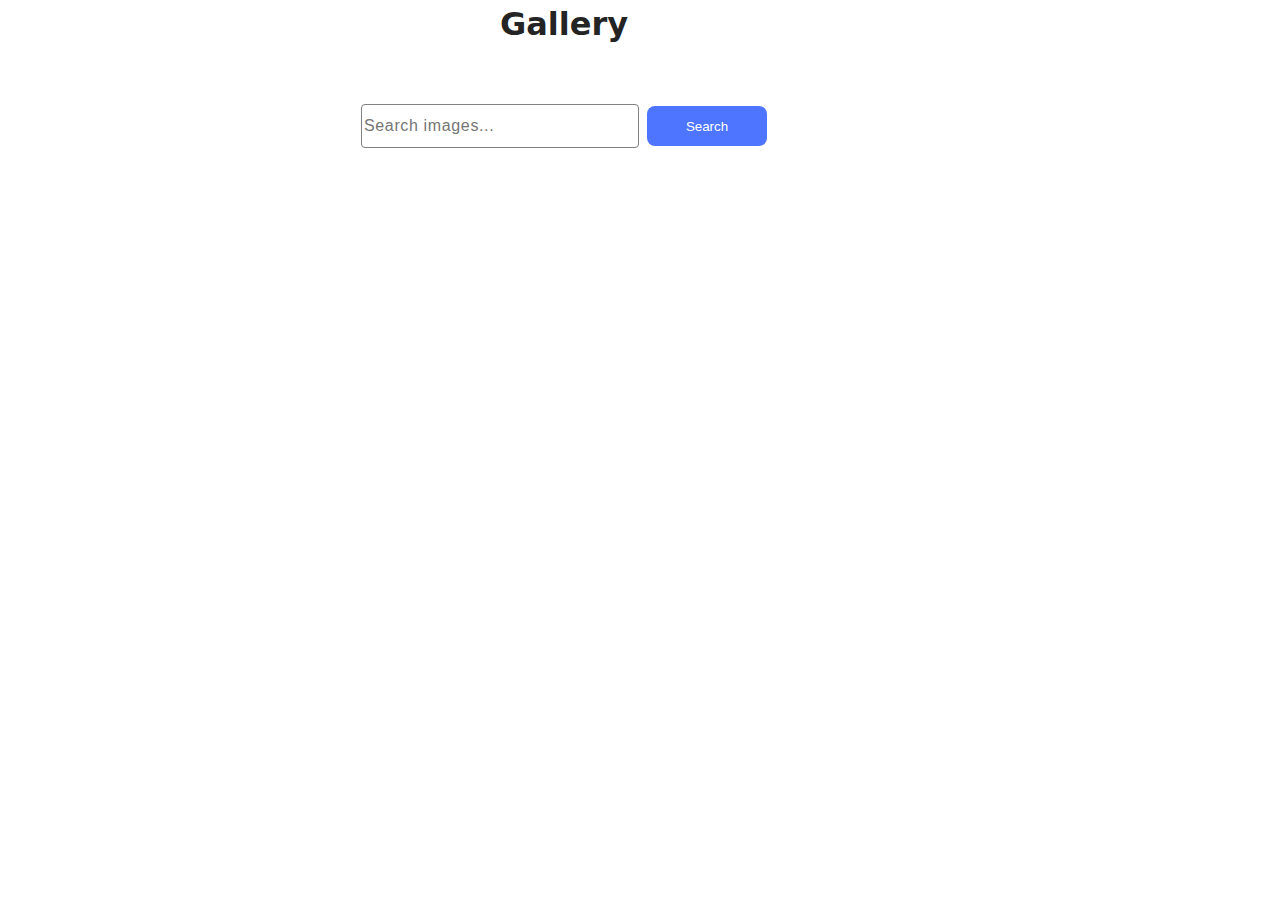
<file: src/index.html>
<!DOCTYPE html>
<html lang="en">
  <head>
    <meta charset="UTF-8" />
    <link rel="icon" type="image/svg+xml" href="/favicon.svg" />
    <meta name="viewport" content="width=device-width, initial-scale=1.0" />
    <title>Vanilla App Template</title>
    <link rel="stylesheet" href="./css/styles.css" />
  </head>
  <body>
    <main>
      <div class="cont">
        <h1>Gallery</h1>
        <form class="form">
          <label>
            <input
              class="input-text"
              type="text"
              name="search-text"
              placeholder="Search images..."
              required
            />
          </label>
          <button class="btn" type="submit">Search</button>
        </form>
      </div>

      <div class="gallery-wrap">
        <ul class="gallery"></ul>
        <button class="btn js-more hidden" type="button">Load more</button>
        <span class="loader"></span>
      </div>
    </main>

    <script type="module" src="./main.js"></script>
  </body>
</html>
</file>
<file: src/css/styles.css>
/**
  |============================
  | include css partials with
  | default @import url()
  |============================
*/
/* Common styles */
@import url('./reset.css');
@import url('./base.css');
</file>
